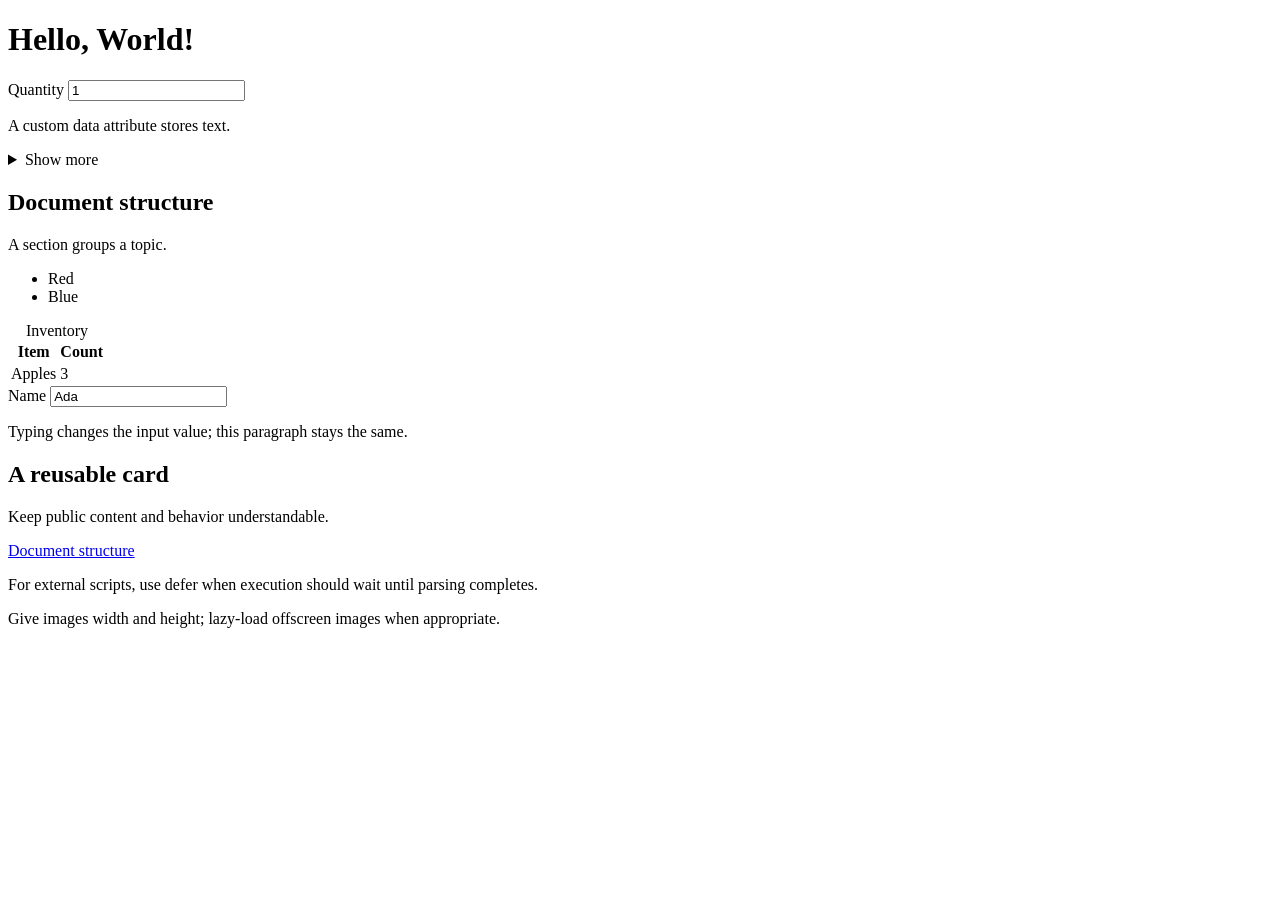
<file: web/html/index.html>
<!doctype html>
<html lang="en">
<head>
  <meta charset="utf-8">
  <meta name="viewport" content="width=device-width, initial-scale=1">
  <title>Hello, World!</title>
</head>
<body>
  <h1>Hello, World!</h1>

<!--
    Type Systems & Variables
-->
<!-- Attributes describe data and input constraints; they are not JavaScript variable declarations. -->
<label for="quantity">Quantity</label>
<input id="quantity" type="number" min="1" value="1">
<p data-language="html">A custom data attribute stores text.</p>

<!--
    Control Flow Operations
-->
<!-- HTML has no loops or if statements; native controls provide declarative state. -->
<details>
  <summary>Show more</summary>
  <p>This content is revealed by the built-in disclosure control.</p>
</details>

<!--
    Execution Blocks
-->
<!-- Semantic elements group related content instead of executing statement blocks. -->
<section aria-labelledby="structure-heading">
  <h2 id="structure-heading">Document structure</h2>
  <p>A section groups a topic.</p>
</section>

<!--
    Code Health & Documentation
-->
<!-- Comments explain markup and cannot be nested; prefer meaningful visible structure. -->
<!-- A single-line comment. -->
<!--
  A comment can span several lines.
  Do not put secrets in comments: page source remains visible.
-->

<!--
    Built-In Collections
-->
<!-- Lists and tables represent collections of content; they are not mutable runtime containers. -->
<ul>
  <li>Red</li>
  <li>Blue</li>
</ul>
<table>
  <caption>Inventory</caption>
  <tr><th scope="col">Item</th><th scope="col">Count</th></tr>
  <tr><td>Apples</td><td>3</td></tr>
</table>

<!--
    Data Mutability
-->
<!-- Form controls have changeable state; DOM updates require browser behavior or scripts. -->
<label for="display-name">Name</label>
<input id="display-name" name="display-name" value="Ada">
<p>Typing changes the input value; this paragraph stays the same.</p>

<!--
    Access & Encapsulation
-->
<!-- IDs and classes identify elements; HTML provides no private fields or access modifiers. -->
<article class="card" aria-labelledby="card-title">
  <h2 id="card-title">A reusable card</h2>
  <p>Keep public content and behavior understandable.</p>
</article>

<!--
    Design Paradigms & Patterns
-->
<!-- Semantic composition combines small elements with appropriate roles. -->
<nav aria-label="Example navigation">
  <a href="#structure-heading">Document structure</a>
</nav>

<!--
    Memory Management
-->
<!-- The browser owns DOM memory; hidden content stays in the DOM and is not deallocated. -->
<p hidden>This is hidden from normal presentation, not freed from memory.</p>

<!--
    Concurrency & Parallelism
-->
<!-- HTML does not create threads; deferred scripts can run after parsing completes. -->
<p>For external scripts, use defer when execution should wait until parsing completes.</p>
<!-- Example when app.js exists: <script defer src="app.js"></script> -->

<!--
    Performance Optimization
-->
<!-- Avoid unnecessary markup and reserve dimensions for media to reduce layout shifts. -->
<p>Give images width and height; lazy-load offscreen images when appropriate.</p>
<!-- Example when photo.jpg exists: <img src="photo.jpg" alt="A mountain" width="640" height="480" loading="lazy"> -->

</body>
</html>
</file>
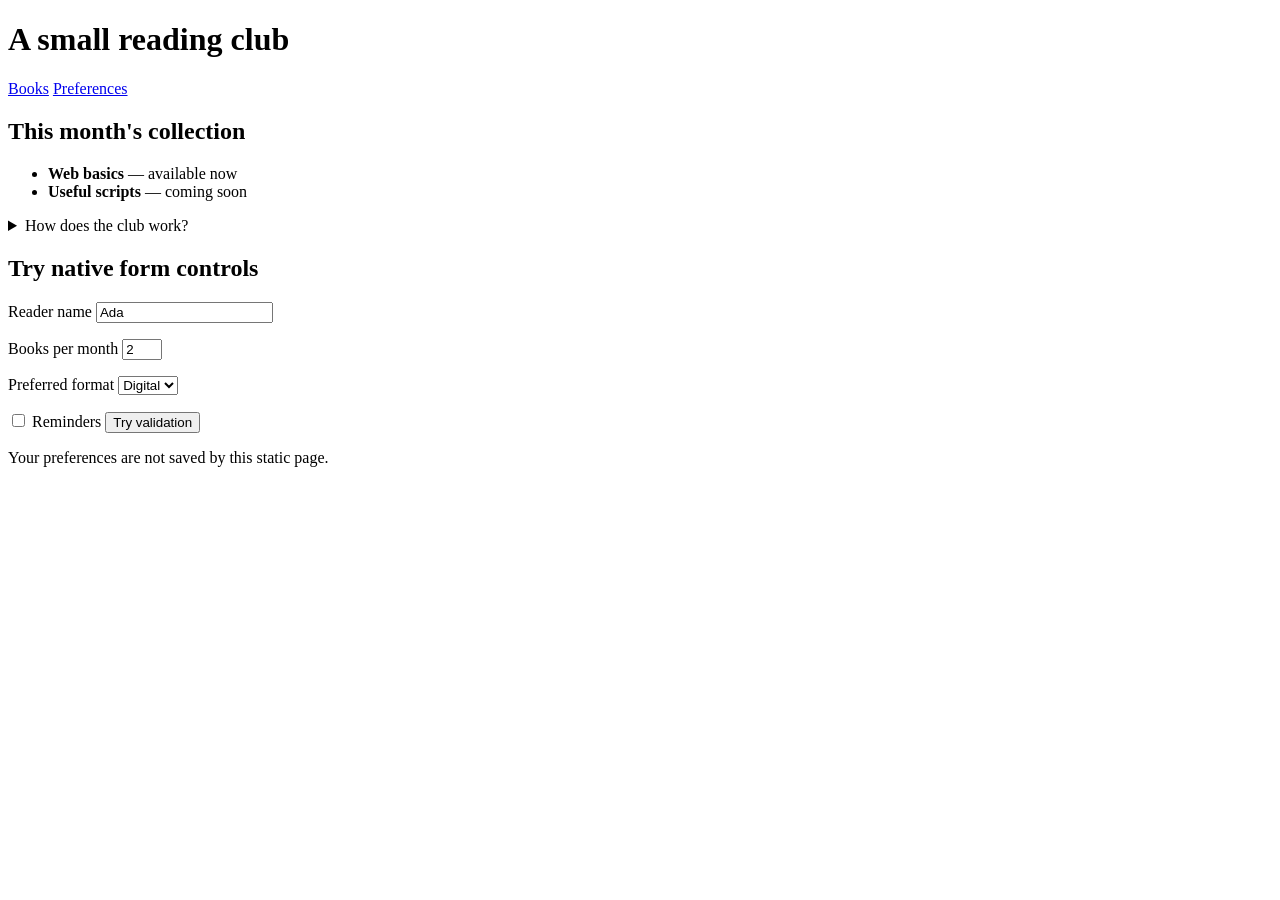
<file: web/html/examples.html>
<!doctype html>
<html lang="en">
<head>
  <meta charset="utf-8">
  <meta name="viewport" content="width=device-width, initial-scale=1">
  <title>A small reading club</title>
</head>
<body>
  <!-- HTML describes content; it has no functions, variables, or loops. -->
  <header>
    <h1>A small reading club</h1>
    <nav aria-label="Page sections">
      <a href="#books">Books</a>
      <a href="#preferences">Preferences</a>
    </nav>
  </header>
  <main>
    <section id="books" aria-labelledby="books-title">
      <h2 id="books-title">This month's collection</h2>
      <!-- Lists group repeated content without executing a loop. -->
      <ul>
        <li><strong>Web basics</strong> — available now</li>
        <li><strong>Useful scripts</strong> — coming soon</li>
      </ul>
      <details>
        <summary>How does the club work?</summary>
        <p>Choose a book and share one thing you learned.</p>
      </details>
    </section>
    <section id="preferences" aria-labelledby="preferences-title">
      <h2 id="preferences-title">Try native form controls</h2>
      <!-- No server: submit reloads this page with a query string. -->
      <form method="get">
        <p>
          <label for="reader">Reader name</label>
          <input id="reader" name="reader" value="Ada" required>
        </p>
        <p>
          <label for="limit">Books per month</label>
          <input id="limit" name="limit" type="number" min="1" max="5" value="2">
        </p>
        <p>
          <label for="format">Preferred format</label>
          <select id="format" name="format">
            <option value="digital">Digital</option>
            <option value="print">Print</option>
          </select>
        </p>
        <label><input type="checkbox" name="reminders" value="yes"> Reminders</label>
        <button type="submit">Try validation</button>
      </form>
    </section>
  </main>
  <footer><p>Your preferences are not saved by this static page.</p></footer>
</body>
</html>
</file>
